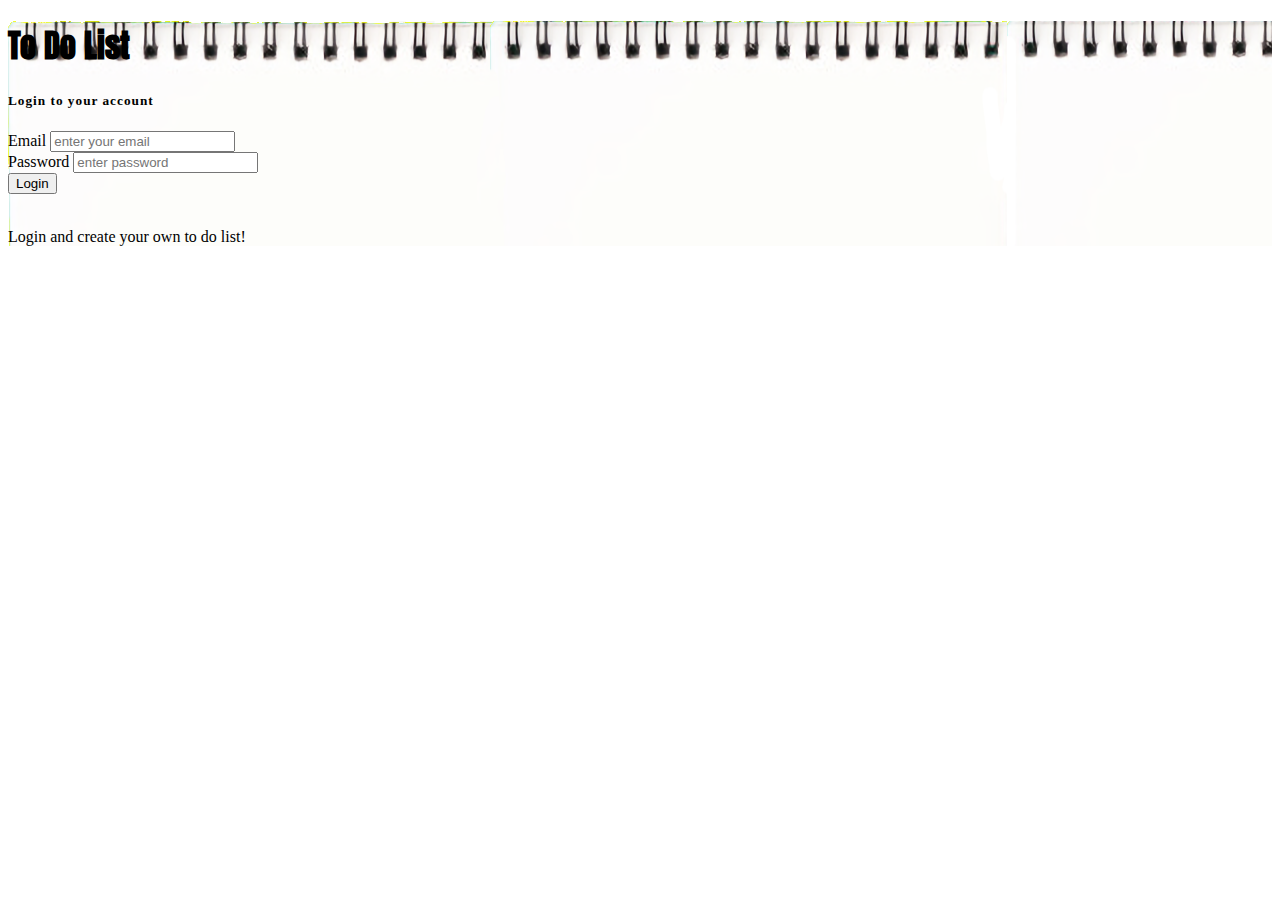
<file: index.html>
<!DOCTYPE html>
<html lang="en">

<head>
    <!-- Required meta tags -->
    <meta charset="utf-8" />
    <meta name="viewport" content="width=device-width, initial-scale=1" />

    <!-- Bootstrap CSS -->
    <link href="https://cdn.jsdelivr.net/npm/bootstrap@5.0.2/dist/css/bootstrap.min.css" rel="stylesheet"
        integrity="sha384-EVSTQN3/azprG1Anm3QDgpJLIm9Nao0Yz1ztcQTwFspd3yD65VohhpuuCOmLASjC" crossorigin="anonymous" />
    <link rel="preconnect" href="https://fonts.googleapis.com">
    <link rel="preconnect" href="https://fonts.gstatic.com" crossorigin>
    <link href="https://fonts.googleapis.com/css2?family=Anton&display=swap" rel="stylesheet">

    <link rel="stylesheet" href="login.css" />
</head>

<body>
    <section class="vh-100 main-sec">
        <div class="container py-5 h-100">
            <div class="row d-flex justify-content-center align-items-center h-100">
                <div class="col-10 col-md-8 col-lg-8 col-xl-5">
                    <div class="card" style="border-radius: 1rem;">
                        <div class="row  main shadow-lg">

                            <div class="col-md-12 col-lg-12 d-flex align-items-center">
                                <div class="card-body p-4 p-lg-5 text-black">

                                    <form id="todo" action="">
                                        <h1>To Do List</h1>
                                        <h5 class="fw-normal mb-3 pb-3" style="letter-spacing: 1px;">Login to your
                                            account</h5>
                                        <div class="form-outline mb-4  fw-bold shadow">
                                            <label>Email </label>
                                            <input type="text" id="email" class="form-control form-control-lg"
                                                placeholder="enter your email" />

                                        </div>

                                        <div class="form-outline mb-4 fw-bold shadow">
                                            <label>Password</label>
                                            <input type="password" id="password" class="form-control form-control-lg"
                                                placeholder="enter password" />

                                        </div>
                                        <div class="d-grid">
                                            <button class="btn btn-primary mb-4" id="submit"
                                                onclick="login(redirect)">Login</button>
                                        </div>
                                        <br>

                                        <p class=" pb-lg-3 text-center">Login and create your own to do list!</p>

                                    </form>

                                </div>
                            </div>
                        </div>
                    </div>
                </div>
            </div>
        </div>
    </section>

    <script src="todoList.js"></script>
</body>

</html>
</file>
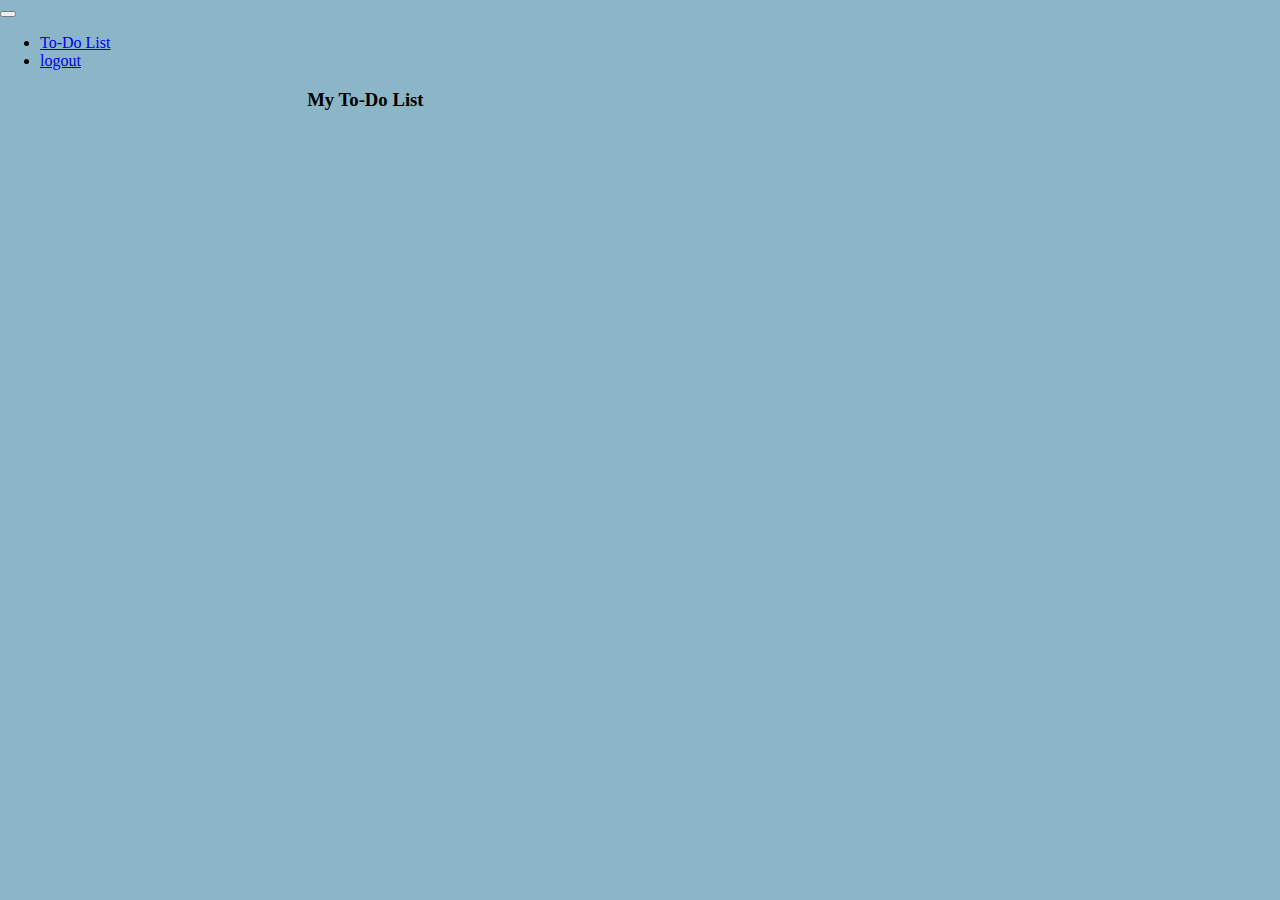
<file: todoList.html>
<!doctype html>
<html lang="en">

<head>
    <!-- Required meta tags -->
    <meta charset="utf-8">
    <meta name="viewport" content="width=device-width, initial-scale=1">

    <!-- Bootstrap CSS -->
    <link href="https://cdn.jsdelivr.net/npm/bootstrap@5.0.2/dist/css/bootstrap.min.css" rel="stylesheet"
        integrity="sha384-EVSTQN3/azprG1Anm3QDgpJLIm9Nao0Yz1ztcQTwFspd3yD65VohhpuuCOmLASjC" crossorigin="anonymous">
    <link rel="preconnect" href="https://fonts.googleapis.com">
    <link rel="preconnect" href="https://fonts.gstatic.com" crossorigin>
    <link href="https://fonts.googleapis.com/css2?family=Indie+Flower&display=swap" rel="stylesheet">
    <link rel="stylesheet" href="toDo.css">
</head>

<body>
      
    <!-- navbar start -->
    <nav class="navbar navbar-expand-lg navbar-dark bg-dark  ">
        <div class="container-fluid">
            <button class="navbar-toggler" type="button" data-bs-toggle="collapse" data-bs-target="#navbarTogglerDemo01"
                aria-controls="navbarTogglerDemo01" aria-expanded="false" aria-label="Toggle navigation">
                <span class="navbar-toggler-icon"></span>
            </button>
            <div class="collapse navbar-collapse " id="navbarTogglerDemo01">

                <ul class="navbar-nav   mb-2 mb-lg-0 mx-auto border-left-0">
                    <li class="nav-item">
                        <a class="nav-link active" aria-current="page" href="todoList.html" onclick="return myFunction()">To-Do
                            List</a>
                    </li>
                    <li class="nav-item">
                        <a class="nav-link" href="index.html">logout</a>
                    </li>

                </ul>

            </div>
        </div>
    </nav>
   <!-- navbar end -->

   <!-- todo list start -->

    <div class="container cont-div ">
        <div class="row">
            <div class="col-md-8 mt-3  heading">
                <h3>My To-Do List</h3>
            </div>
        </div>
        <div class="col-md-8  col-lg-7  list" id="tbl"
            style="background-image: url(images/notebook.png); background-repeat: repeat-y; ">
            <h1></h1>
        </div>

    </div>

    <!-- todo list end -->




    <script src="todoList.js">

    </script>
    <script src="https://cdn.jsdelivr.net/npm/bootstrap@5.0.2/dist/js/bootstrap.bundle.min.js"
        integrity="sha384-MrcW6ZMFYlzcLA8Nl+NtUVF0sA7MsXsP1UyJoMp4YLEuNSfAP+JcXn/tWtIaxVXM" crossorigin="anonymous">
    </script>
</body>

</html>
</file>
<file: login.css>
.main-sec{
background-color: yellow;
}
.main
{
    background-image: url(images/notepad.png);

}
form h1{
    font-family: 'Anton',
    sans-serif;
}
@media only screen and (max-width: 991px) {
  form  h1 {
       margin-top: 8%;
   }
}
</file>
<file: toDo.css>
body {
    margin: 0;
    padding: 0;
    background-color:#8bb6c7;
}


.heading {
    padding-left: 24%;

}

.list {
    padding-left: 8%;
    margin-left: 23%;
}

@media only screen and (max-width: 767px){
 .list {
        margin-left: 2%;
      padding-left: 20%;
    }
}
</file>
